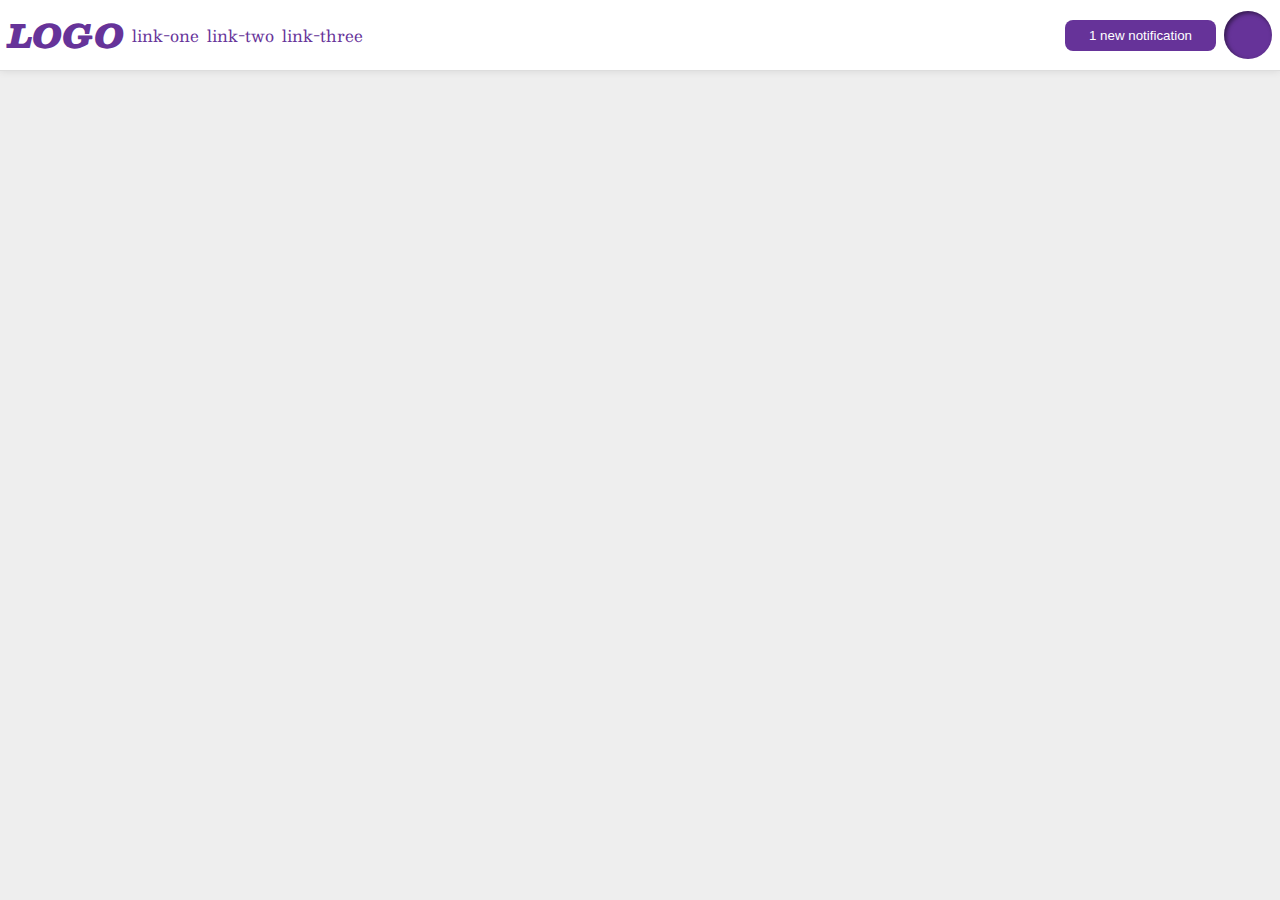
<file: foundations/flex/03-flex-header-2/index.html>
<!DOCTYPE html>
<html lang="en">
  <head>
    <meta charset="UTF-8">
    <meta http-equiv="X-UA-Compatible" content="IE=edge">
    <meta name="viewport" content="width=device-width, initial-scale=1.0">
    <title>Flex Header 2</title>
    <link rel="stylesheet" href="style.css">
  </head>
  <body>
    <div class="header">
      <div class="left">
        <div class="logo">
          LOGO
        </div>
        <ul class="links">
          <li><a href="https://google.com">link-one</a></li>
          <li><a href="https://google.com">link-two</a></li>
          <li><a href="https://google.com">link-three</a></li>
        </ul>
      </div>
      <div class="right">
        <button class="notifications">
        1 new notification
        </button>
        <div class="profile-image"></div>
      </div>
    </div>
  </body>
</html>
</file>
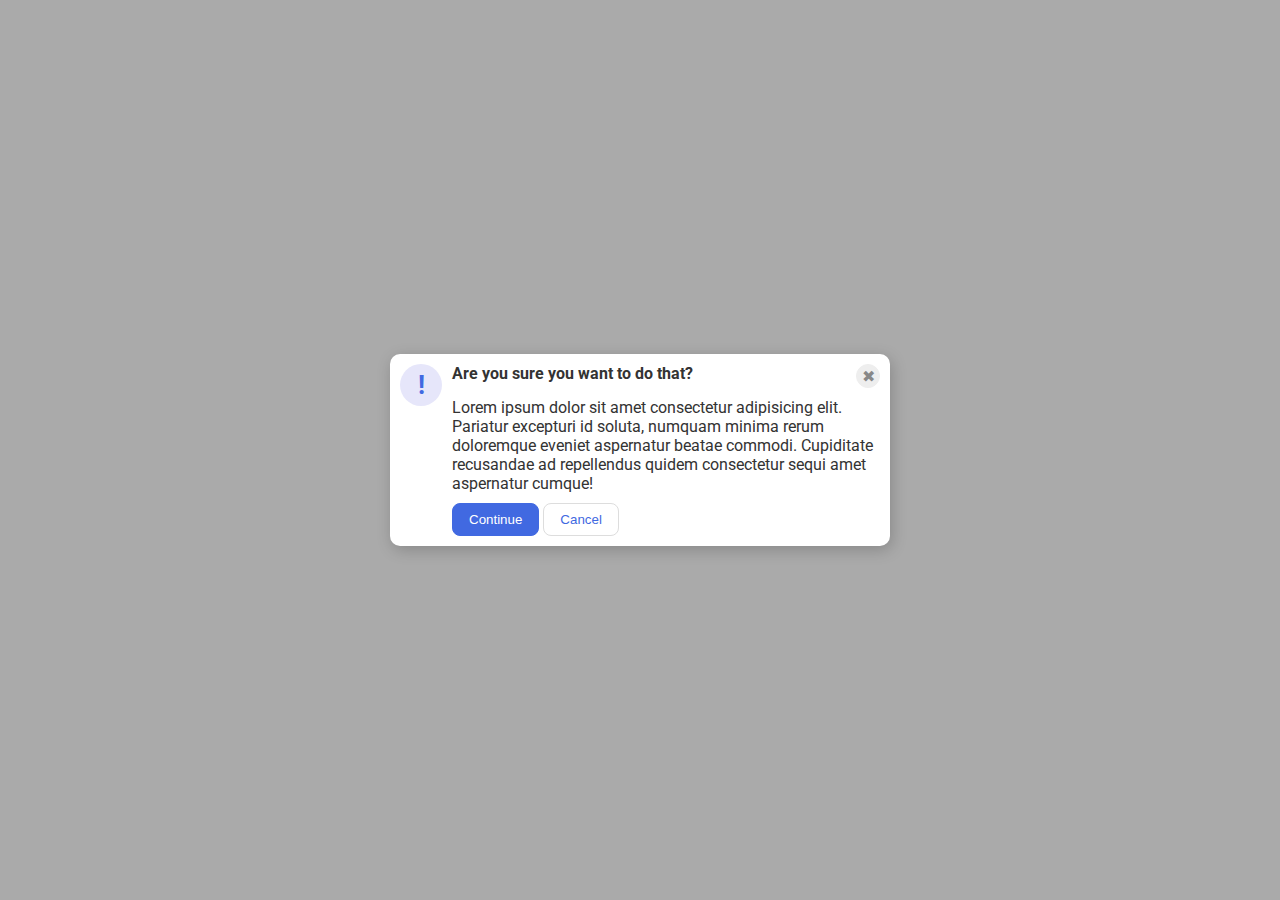
<file: foundations/flex/05-flex-modal/index.html>
<!DOCTYPE html>
<html lang="en">
  <head>
    <meta charset="UTF-8">
    <meta http-equiv="X-UA-Compatible" content="IE=edge">
    <meta name="viewport" content="width=device-width, initial-scale=1.0">
    <link rel="stylesheet" href="style.css">
    <title>Modal</title>
  </head>
  <body>
    <div class="modal">
      <div class="icon">!</div>
      <div class="content">
        <div class="header">
          Are you sure you want to do that?
          <button class="close-button">✖</button>
        </div>
        <div class="text">Lorem ipsum dolor sit amet consectetur adipisicing elit. Pariatur excepturi id soluta, numquam minima rerum doloremque eveniet aspernatur beatae commodi. Cupiditate recusandae ad repellendus quidem consectetur sequi amet aspernatur cumque!</div>
        <div class="options">
        <button class="continue">Continue</button>
        <button class="cancel">Cancel</button>
        </div>
      </div>
    </div>
  </body>
</html>
</file>
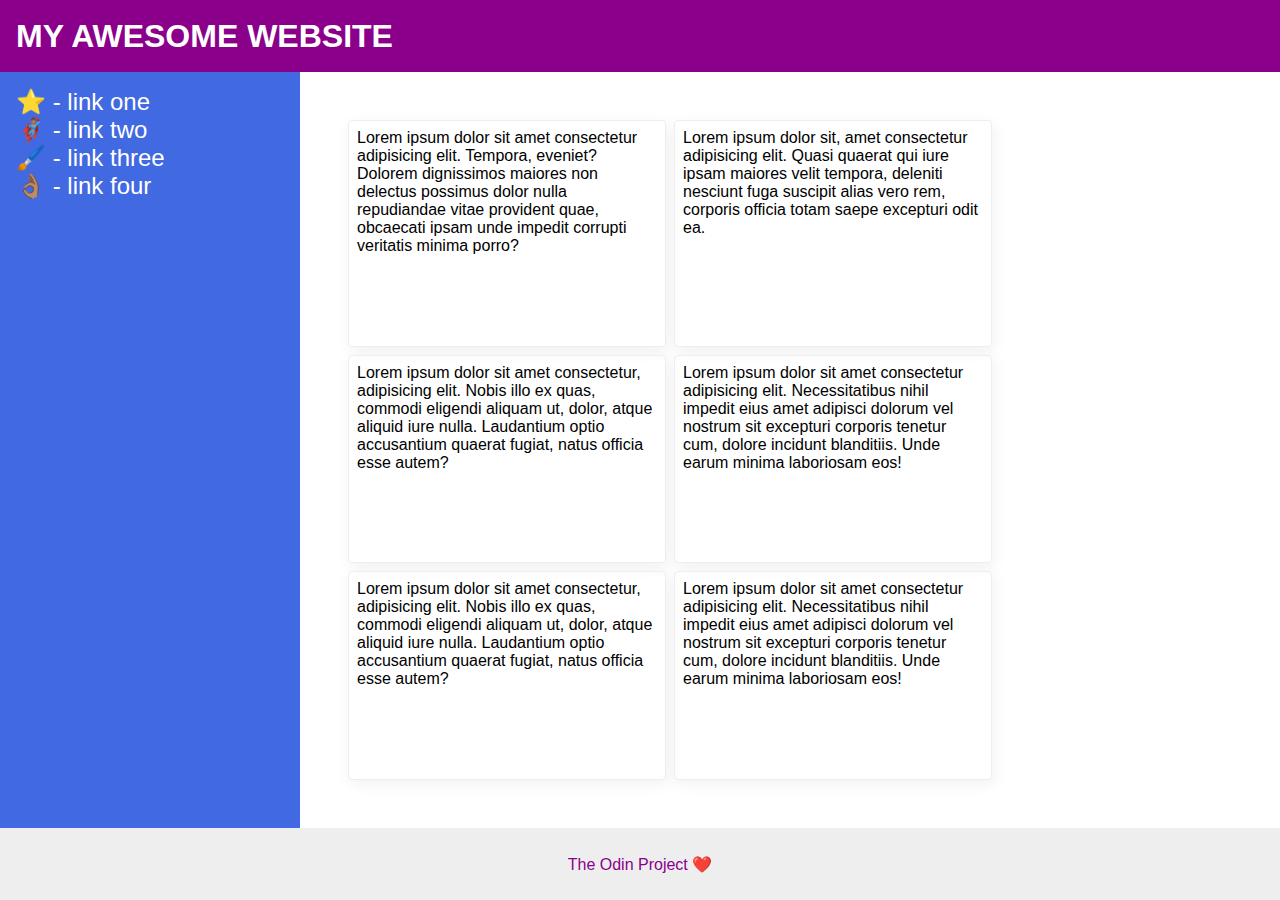
<file: foundations/flex/07-flex-layout-2/index.html>
<!DOCTYPE html>
<html lang="en">
  <head>
    <meta charset="UTF-8">
    <meta http-equiv="X-UA-Compatible" content="IE=edge">
    <meta name="viewport" content="width=device-width, initial-scale=1.0">
    <title>The Holy Grail</title>
    <link rel="stylesheet" href="style.css">
  </head>
  <body>
    <div class="header">
      MY AWESOME WEBSITE
    </div>
    
    <div class="content">
      <div class="sidebar">
        <ul>
          <li><a href="#">⭐ - link one</a></li>
          <li><a href="#">🦸🏽‍♂️ - link two</a></li>
          <li><a href="#">🖌️ - link three</a></li>
          <li><a href="#">👌🏽 - link four</a></li>
        </ul>
      </div>

      <div class="cards">
        <div class="card">Lorem ipsum dolor sit amet consectetur adipisicing elit. Tempora, eveniet? Dolorem dignissimos maiores non delectus possimus dolor nulla repudiandae vitae provident quae, obcaecati ipsam unde impedit corrupti veritatis minima porro?</div>
        <div class="card">Lorem ipsum dolor sit, amet consectetur adipisicing elit. Quasi quaerat qui iure ipsam maiores velit tempora, deleniti nesciunt fuga suscipit alias vero rem, corporis officia totam saepe excepturi odit ea.</div>
        <div class="card">Lorem ipsum dolor sit amet consectetur, adipisicing elit. Nobis illo ex quas, commodi eligendi aliquam ut, dolor, atque aliquid iure nulla. Laudantium optio accusantium quaerat fugiat, natus officia esse autem?</div>
        <div class="card">Lorem ipsum dolor sit amet consectetur adipisicing elit. Necessitatibus nihil impedit eius amet adipisci dolorum vel nostrum sit excepturi corporis tenetur cum, dolore incidunt blanditiis. Unde earum minima laboriosam eos!</div>
        <div class="card">Lorem ipsum dolor sit amet consectetur, adipisicing elit. Nobis illo ex quas, commodi eligendi aliquam ut, dolor, atque aliquid iure nulla. Laudantium optio accusantium quaerat fugiat, natus officia esse autem?</div>
        <div class="card">Lorem ipsum dolor sit amet consectetur adipisicing elit. Necessitatibus nihil impedit eius amet adipisci dolorum vel nostrum sit excepturi corporis tenetur cum, dolore incidunt blanditiis. Unde earum minima laboriosam eos!</div>
      </div>
      
    </div>
    <div class="footer">
      The Odin Project ❤️
    </div>
  </body>
</html>
</file>
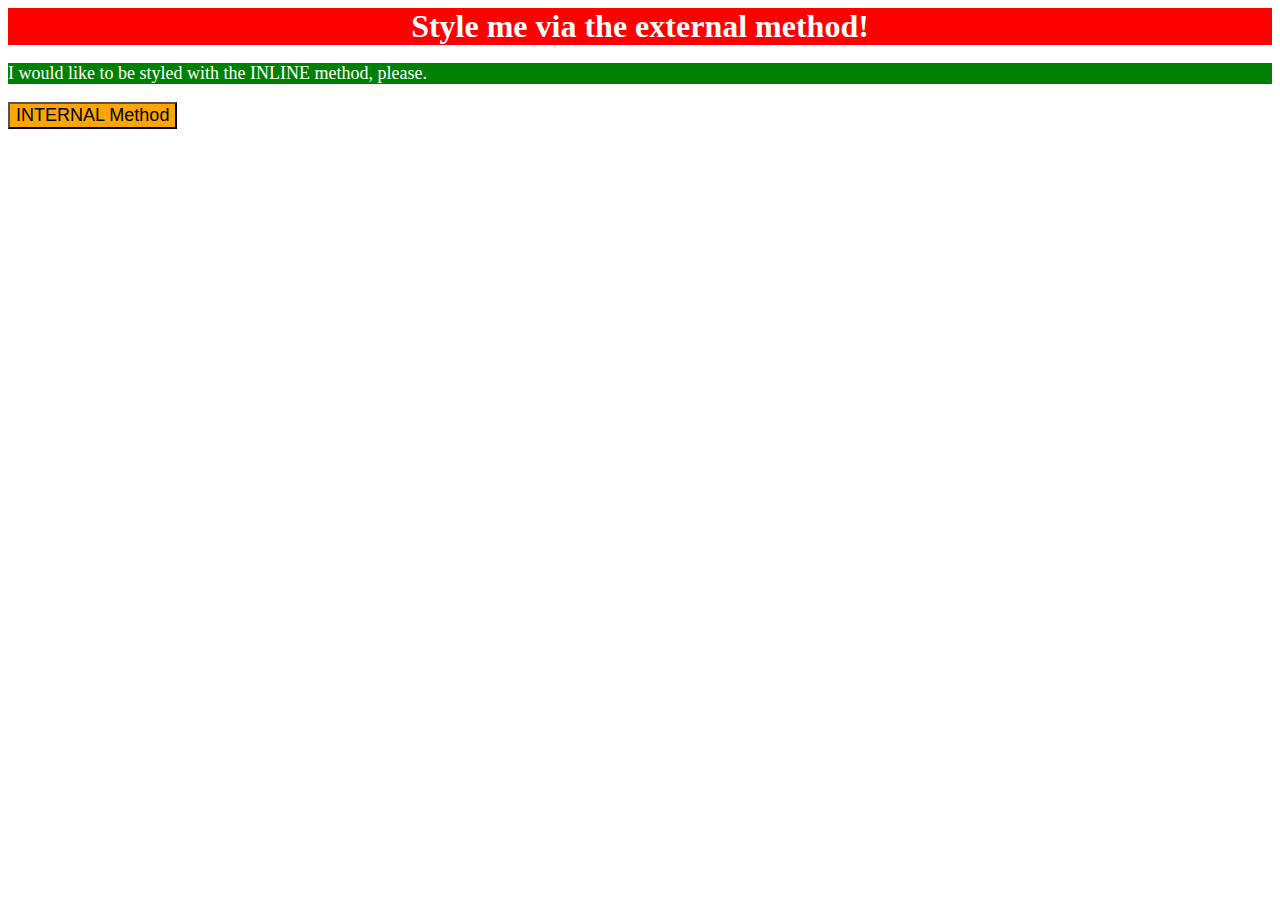
<file: foundations/intro-to-css/01-css-methods/index.html>
<!DOCTYPE html>
<html lang="en">
  <head>
    <meta charset="UTF-8">
    <meta http-equiv="X-UA-Compatible" content="IE=edge">
    <meta name="viewport" content="width=device-width, initial-scale=1.0">
    <title>Methods for Adding CSS</title>
    <link rel="stylesheet" href="style.css">
    <style>
      button {
        background-color: orange;
        font-size: 18px;
      }
    </style>
  </head>
  <body>
    <div>Style me via the external method!</div>
    <p style="background-color: green; color: white; font-size: 18px; ">
      I would like to be styled with the INLINE method, please.
    </p>
    <button>INTERNAL Method</button>
  </body>
</html>
</file>
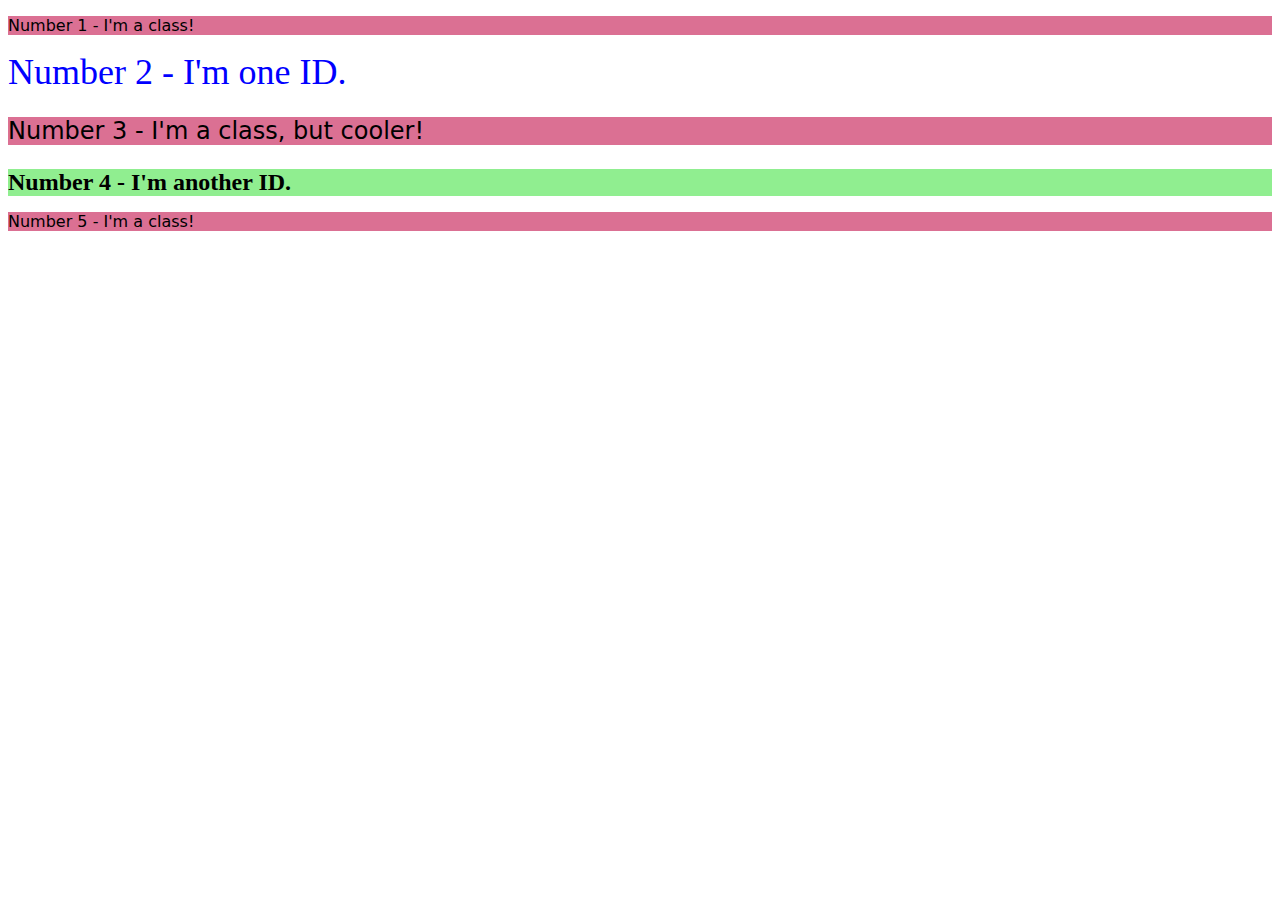
<file: foundations/intro-to-css/02-class-id-selectors/index.html>
<!DOCTYPE html>
<html lang="en">
  <head>
    <meta charset="UTF-8">
    <meta http-equiv="X-UA-Compatible" content="IE=edge">
    <meta name="viewport" content="width=device-width, initial-scale=1.0">
    <title>Class and ID Selectors</title>
    <link rel="stylesheet" href="style.css">
  </head>
  <body>
    <p class="odd">Number 1 - I'm a class!</p>
    <div id="two">Number 2 - I'm one ID.</div>
    <p class="odd three">Number 3 - I'm a class, but cooler!</p>
    <div id="four">Number 4 - I'm another ID.</div>
    <p class="odd">Number 5 - I'm a class!</p>
  </body>
</html>
</file>
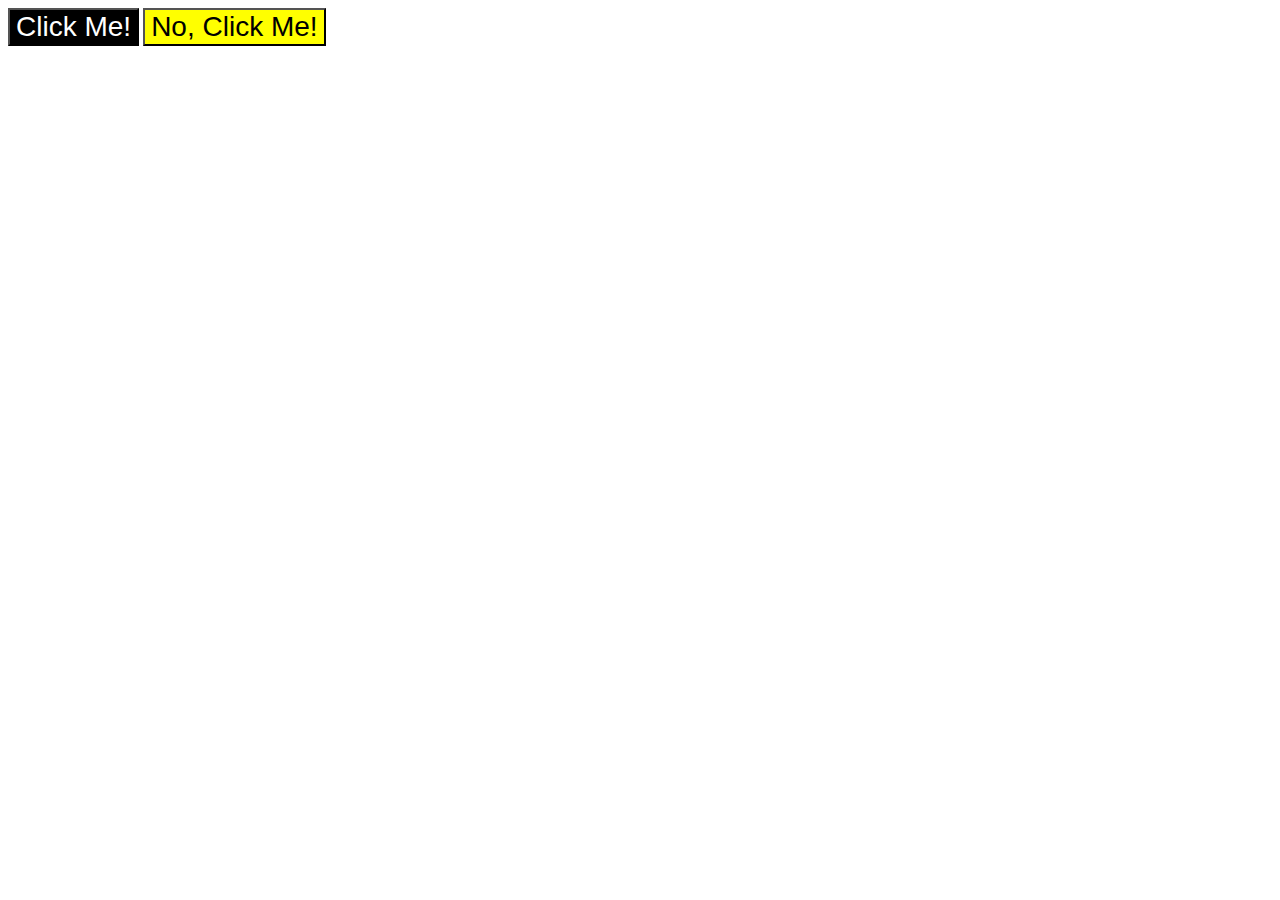
<file: foundations/intro-to-css/03-grouping-selectors/index.html>
<!DOCTYPE html>
<html lang="en">
  <head>
    <meta charset="UTF-8">
    <meta http-equiv="X-UA-Compatible" content="IE=edge">
    <meta name="viewport" content="width=device-width, initial-scale=1.0">
    <title>Grouping Selectors</title>
    <link rel="stylesheet" href="style.css">
  </head>
  <body>
    <button class="first">Click Me!</button>
    <button class="second">No, Click Me!</button>
  </body>
</html>
</file>
<file: foundations/flex/03-flex-header-2/style.css>
/* this is some magical font-importing.  
you'll learn about it later. */
@import url('https://fonts.googleapis.com/css2?family=Besley:ital,wght@0,400;1,900&display=swap');

body {
  margin: 0;
  background: #eee;
  font-family: Besley, serif;
}

.header {
  background: white;
  border-bottom: 1px solid #ddd;
  box-shadow: 0 0 8px rgba(0,0,0,.1);
  display: flex;
  padding: 8px;
  justify-content: space-between;
}

.profile-image {
  background: rebeccapurple;
  box-shadow: inset 2px 2px 4px rgba(0,0,0,.5);
  border-radius: 50%;
  width: 48px;
  height: 48px;
}

.logo {
  color: rebeccapurple;
  font-size: 32px;
  font-weight: 900;
  font-style: italic;
}

button {
  border: none;
  border-radius: 8px;
  background: rebeccapurple;
  color: white;
  padding: 8px 24px;
}

a {
  /* this removes the line under our links */
  text-decoration: none;
  color: rebeccapurple;
}

ul {
  list-style-type: none;
  display: flex;
  margin: 0px;
  padding: 0px;
  gap: 8px;
}

.left, .right {
  display: flex;
  align-items: center;
  gap: 8px;
}
</file>
<file: foundations/flex/05-flex-modal/style.css>
@import url('https://fonts.googleapis.com/css2?family=Roboto:wght@400;700&display=swap');

html, body {
  height: 100%;
}

body {
  font-family: Roboto, sans-serif;
  margin: 0;
  background: #aaa;
  color: #333;
  /* I'll give you this one for free lol */
  display: flex;
  align-items: center;
  justify-content: center;
}

.header {
  font-weight: bold;
  display: flex;
  justify-content: space-between;
}

.modal {
  background: white;
  display: flex;
  width: 480px;
  border-radius: 10px;
  box-shadow: 2px 4px 16px rgba(0,0,0,.2);
  gap: 10px;
  padding: 10px
}

.content {
  display: flex;
  flex-direction: column;
  gap: 10px;
  align-self: center;
  justify-content: space-between;
}

.icon {
  color: royalblue;
  font-size: 26px;
  font-weight: 700;
  background: lavender;
  width: 42px;
  height: 42px;
  border-radius: 50%;
  display: flex;
  align-items: center;
  justify-content: center;
  flex: 0 0 auto;
}

.close-button {
  background: #eee;
  border-radius: 50%;
  color: #888;
  font-weight: 400;
  font-size: 16px;
  height: 24px;
  width: 24px;
  display: flex;
  align-items: center;
  justify-content: center;
  border: 1px solid #eee;
  padding: 0;
}

button {
  cursor: pointer;
  padding: 8px 16px;
  border-radius: 8px;
}

button.continue {
  background: royalblue;
  border: 1px solid royalblue;
  color: white;
}

button.cancel {
  background: white;
  border: 1px solid #ddd;
  color: royalblue;
}
</file>
<file: foundations/flex/07-flex-layout-2/style.css>
body {
  font-family: -apple-system, BlinkMacSystemFont, 'Segoe UI', Roboto, Oxygen, Ubuntu, Cantarell, 'Open Sans', 'Helvetica Neue', sans-serif;
  min-height: 100vh;
  display: flex;
  flex-direction: column;
  padding: 0px;
  margin: 0px;
  flex: 1;
}

.header {
  height: 72px;
  background: darkmagenta;
  color: white;
  font-size: 32px;
  font-weight: 900;
  padding: 0 16px;
  margin: 0px;
  display: flex;
  align-items: center;
}

.footer {
  height: 72px;
  background: #eee;
  color: darkmagenta;
  display: flex;
  align-items: center;
  justify-content: center;
}

.sidebar {
  width: 300px;
  background: royalblue;
  box-sizing: border-box;
  display: flex;
  flex: auto;
  min-width: 300px;
  padding: 16px;
  flex-shrink: 0px;
}

ul {
  list-style-type: none;
  align-self: flex-start;
  padding: 0px;
  margin: 0px;
}

a {
  color: white;
  font-size: 24px;
  text-decoration: none;
}

.card {
  border: 1px solid #eee;
  box-shadow: 2px 4px 16px rgba(0,0,0,.06);
  border-radius: 4px;
  padding: 8px;
  width: 300px;
}

.cards {
  display: flex;
  padding: 48px;
  gap: 8px;
  flex-wrap: wrap;
}

.content {
  display: flex;
  flex: 1;
}
</file>
<file: foundations/intro-to-css/01-css-methods/style.css>
div {
    background-color: red;
    color: white;
    font-size: 32px;
    text-align: center;
    font-weight: bold;
}
</file>
<file: foundations/intro-to-css/02-class-id-selectors/style.css>
.odd {
    background-color: palevioletred;
    font-family: 'Verdana', 'DejaVu Sans', sans-serif;
}

.odd.three {
    font-size: 24px;
}

#two {
    color: blue;
    font-size: 36px;
}

#four {
    background-color: #90EE90;
    font-size: 24px;
    font-weight: bold;
}
</file>
<file: foundations/intro-to-css/03-grouping-selectors/style.css>
button {
    font-size: 28px;
    font-family: 'Helvetica', 'Times New Roman', sans-serif;
}

.first {
    background-color: black;
    color: white;
}

.second {
    background-color: yellow;
}
</file>
